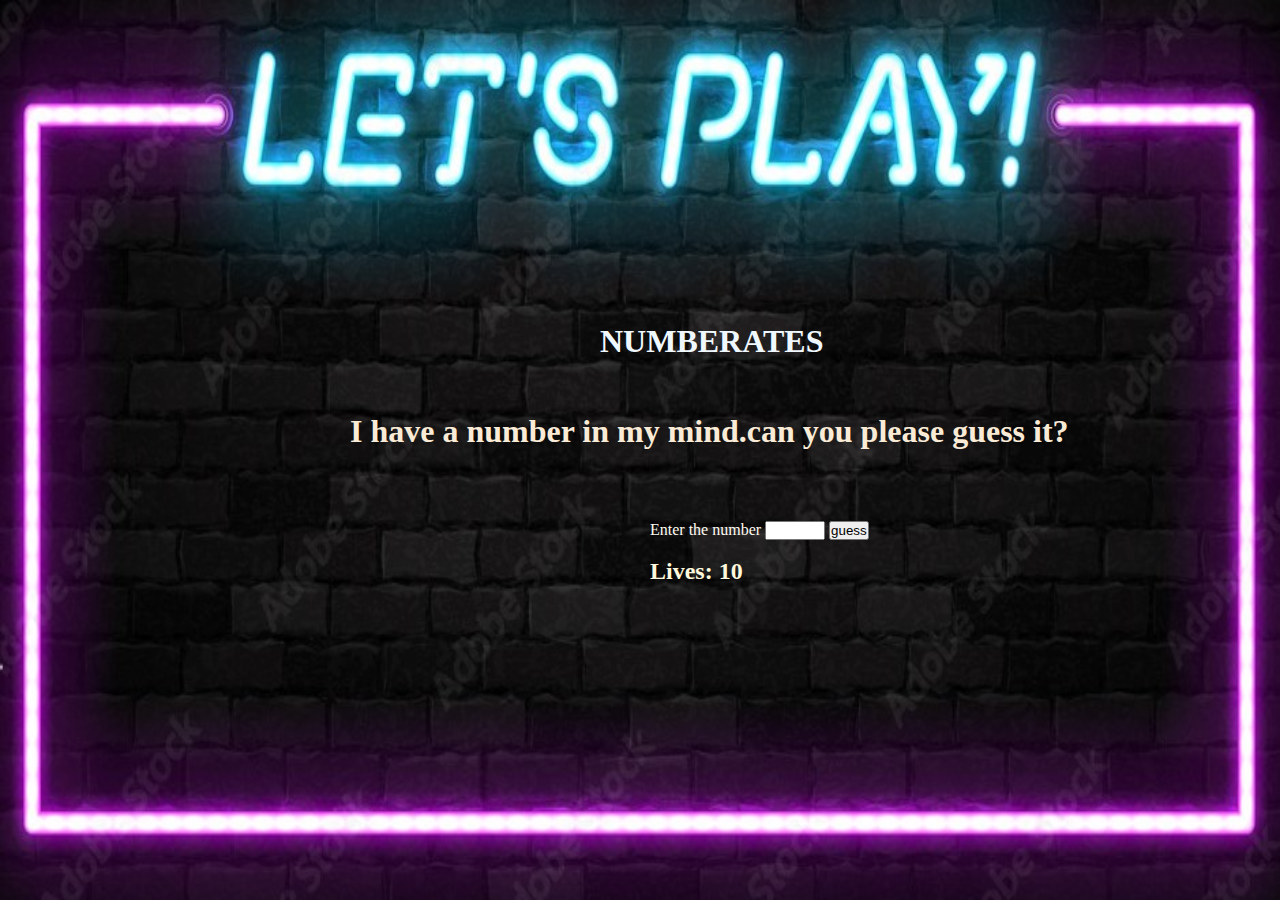
<file: index.html>
<!DOCTYPE html>
<html lang="en">
<head>
    <meta charset="UTF-8">
    <meta http-equiv="X-UA-Compatible" content="IE=edge">
    <meta name="viewport" content="width=device-width, initial-scale=1.0">
    <title>Guess the number</title>
    <link rel="stylesheet" href="style.css">
</head>
<body>
    <img src="./assets/lets play img.jpg" alt="google">
    <div class="container">
       
        <h1 id="title">NUMBERATES</h1>
        <h1 id="heading">I have a number in my mind.can you please guess it?</h1>

        <div class="input-container">
        <label id="textLabel">Enter the number</label>
        <input type="number" name="" id="textBox" min="0" max="100">
        <button type="submit" id="checkButton">guess</button>
        </div>
        <h2 id="attemptLabel">
        Lives: <span id="attemptCount">10</span>
        </h2>
<div id="message">

</div>
    </div>
    <script src="./app.js" type="module"></script>
</body>
</html>
</file>
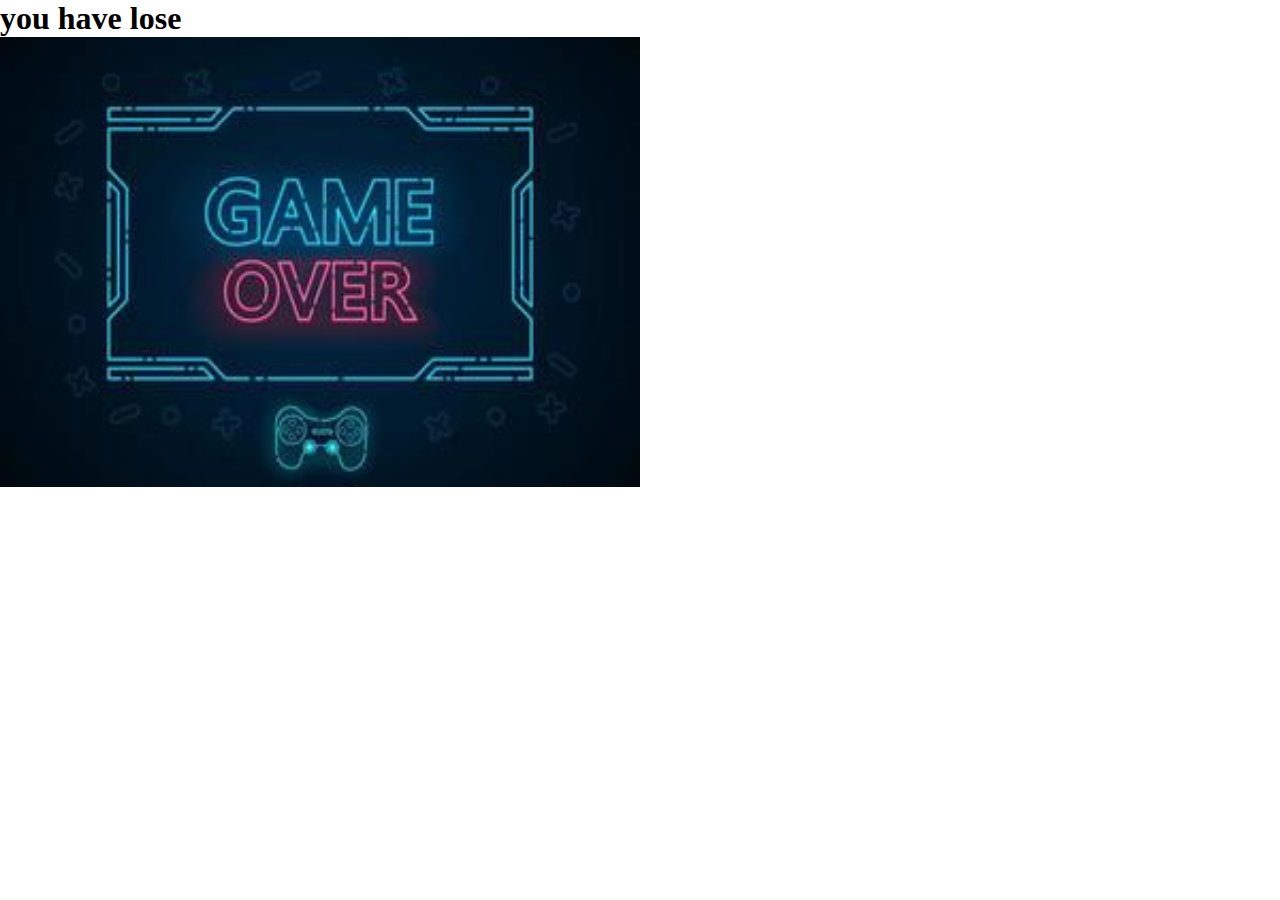
<file: loss.html>
<!DOCTYPE html>
<html lang="en">
<head>
    <meta charset="UTF-8">
    <meta http-equiv="X-UA-Compatible" content="IE=edge">
    <meta name="viewport" content="width=device-width, initial-scale=1.0">
    <title>Document</title>
    <link rel="stylesheet" href="./style.css">
</head>
<body>
    <h1>you have lose</h1>
    <img id="lose" src="./assets/game over.jpg" alt="google">
</body>
</html>
</file>
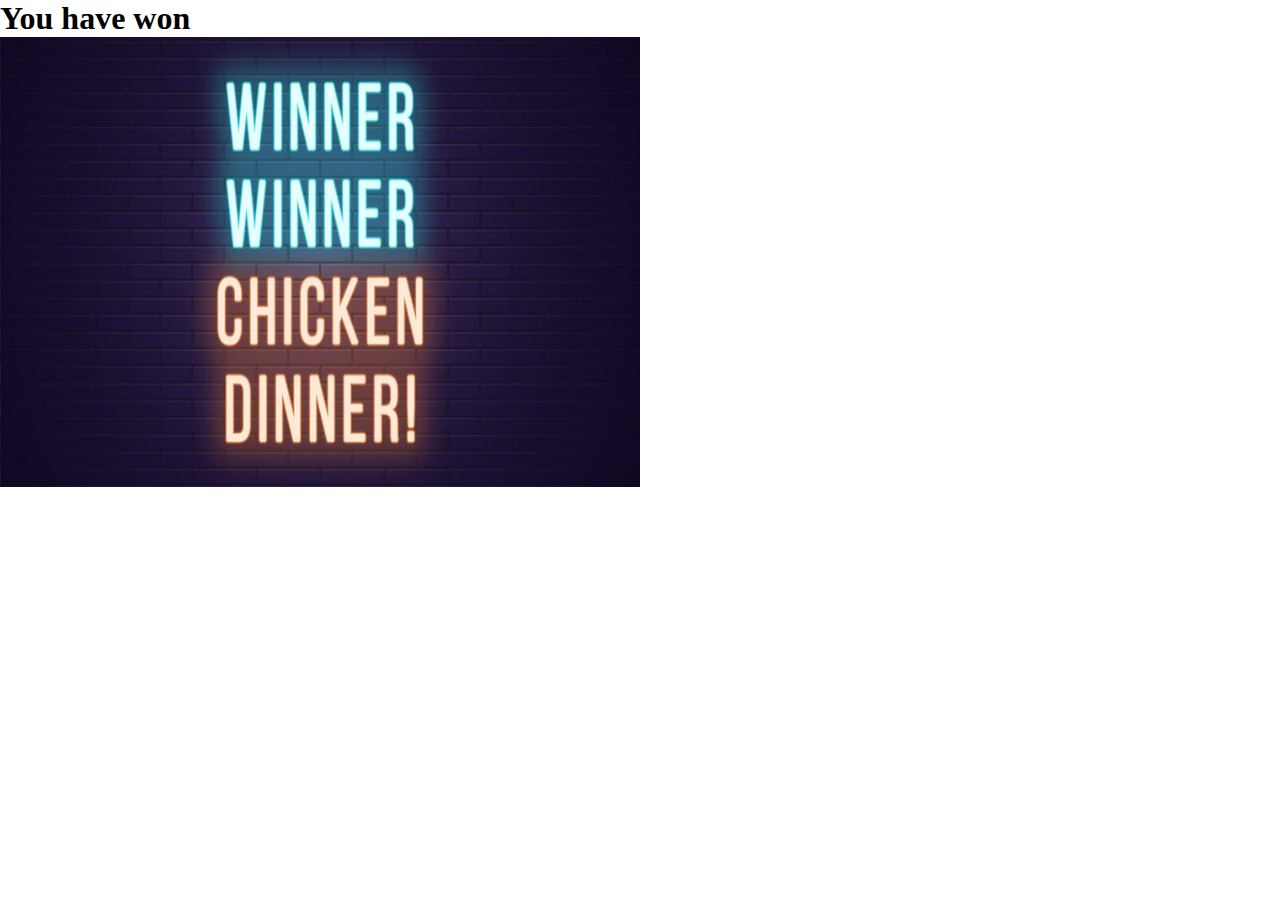
<file: win.html>
<!DOCTYPE html>
<html lang="en">
<head>
    <meta charset="UTF-8">
    <meta http-equiv="X-UA-Compatible" content="IE=edge">
    <meta name="viewport" content="width=device-width, initial-scale=1.0">
    <title>Document</title>
    <link rel="stylesheet" href="./style.css">
</head>
<body>
    <h1>You have won</h1>
<img id="win" src="./assets/winner.jpg" alt="google">
</body>

</html>
</file>
<file: style.css>
*{
    padding: 0%;
    margin: 0%;

}
.container{
    background-color: rgb(83, 181, 148);
    width: 100vw;
    height: 100vh;
}
img{
    width: 100vw;
    height: 100vh;
    position: absolute;
}
#heading{
    text-align: center;
    position: absolute;
    bottom: 50%;
    margin-left: 350px;
    color: antiquewhite;
}
#title{
    text-align: center;
    position: absolute;
    bottom: 60%; 
    margin-left: 600px;
    color: aliceblue;
}
.input-container{
    text-align: center;
    position: absolute;
    bottom: 40%;
    color: floralwhite;
    margin-left: 650px;
}
#attemptLabel{
    text-align: center;
    position: absolute;
    bottom: 35%;
    margin-left: 650px;
    color: cornsilk;
}
#message{
    position: absolute;
    bottom: 30%;
    margin-left: 650px;
    color: cornsilk;
}
#win{
    width: 50vw;
    height: 50vh;
}
#lose{
    width: 50vw;
    height: 50vh;
}
</file>
